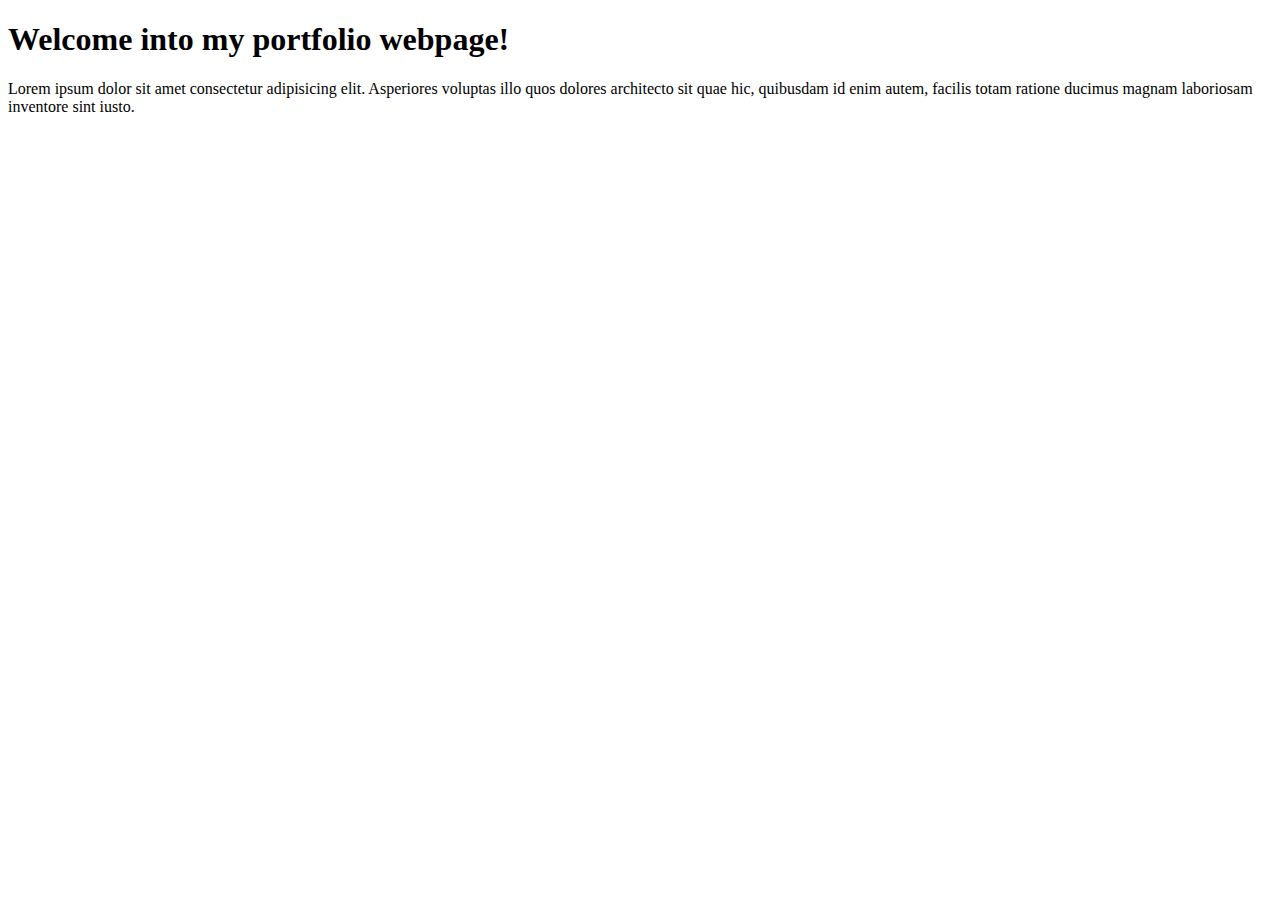
<file: index.html>
<!DOCTYPE html>
<html lang="en">
<head>
    <meta charset="UTF-8">
    <meta http-equiv="X-UA-Compatible" content="IE=edge">
    <meta name="viewport" content="width=device-width, initial-scale=1.0">
    <title>Pturo portfolio!</title>
</head>
<body>
    <h1>Welcome into my portfolio webpage!</h1>
    <p>Lorem ipsum dolor sit amet consectetur adipisicing elit.
        Asperiores voluptas illo quos dolores architecto sit quae hic, quibusdam id enim autem,
        facilis totam ratione ducimus magnam laboriosam inventore sint iusto.</p>
</body>
</html>
</file>
